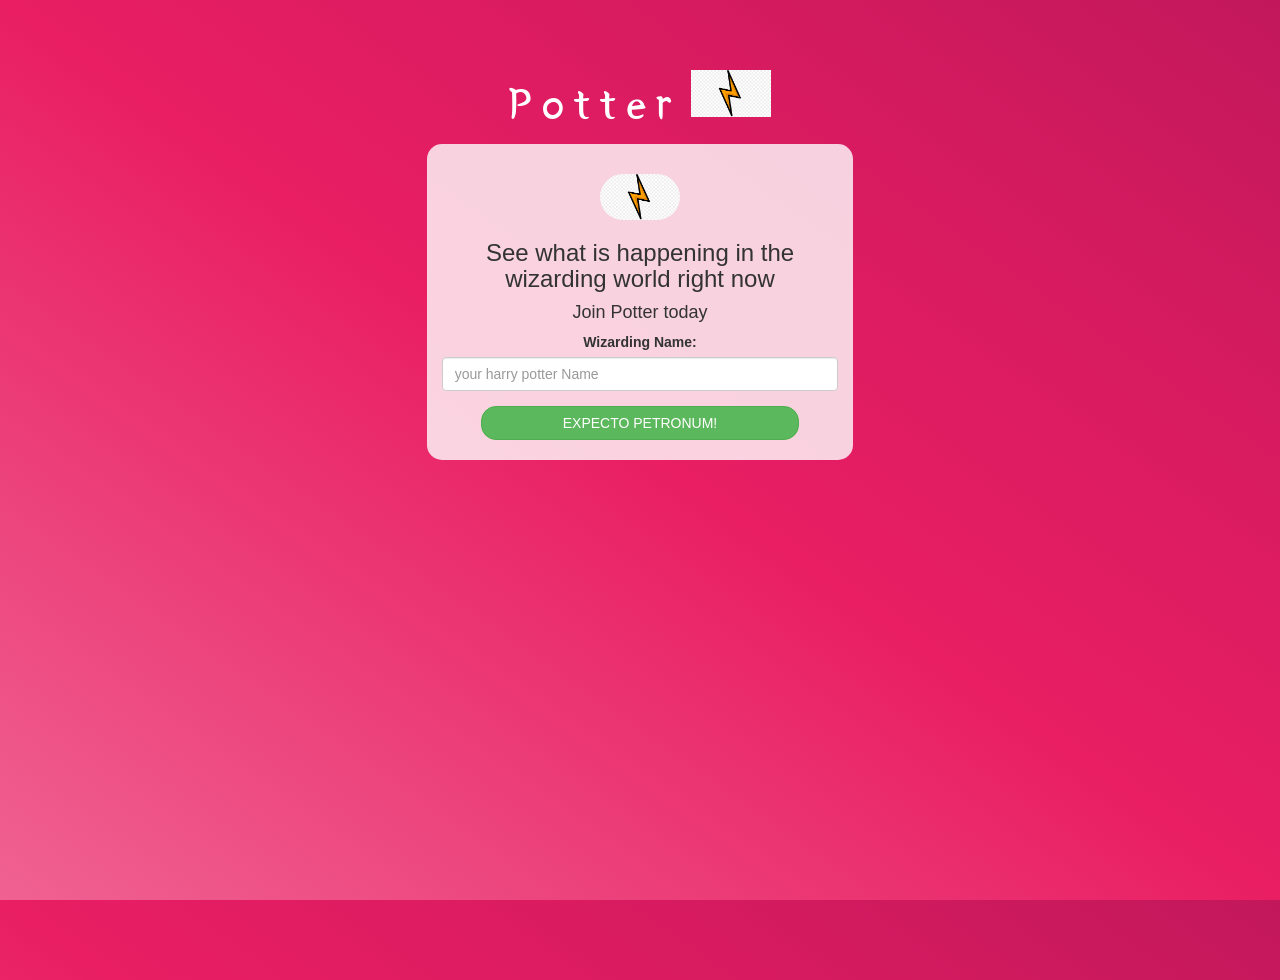
<file: index.html>
<!DOCTYPE html>
<html>
<head>
	<title>potter</title>
<link href="https://fonts.googleapis.com/css?family=Yeon+Sung&display=swap" rel="stylesheet"><meta name="viewport" content="width=device-width, initial-scale=1">

<link rel="stylesheet" href="https://maxcdn.bootstrapcdn.com/bootstrap/3.4.0/css/bootstrap.min.css">
<script src="https://ajax.googleapis.com/ajax/libs/jquery/3.4.1/jquery.min.js"></script>
<script src="https://maxcdn.bootstrapcdn.com/bootstrap/3.4.0/js/bootstrap.min.js"></script>

<link rel="stylesheet" type="text/css" href="style.css">
<script src="kwitter.js"></script>
</head>
<body>
<center>
	<h1 class="header">	
		Potter	<sup>
	<img src="[data-uri]">
	</sup>
</h1>
	<div class="col-lg-4 col-md-6 col-sm-6 col-xs-11 login_div">
	<img src="[data-uri]" class="logo">
		<h3 >See what is happening in the wizarding world right now</h3>
		<h4 >Join Potter today</h4>
		<div class="form-group">
		  <label >Wizarding Name:</label>
<input type="text" id="user_name" class="form-control" placeholder="your harry potter Name">    
		</div>
		<button id="login_button" class="btn btn-success"onclick="adduser()">EXPECTO PETRONUM!</button>
		<br><br>
	</div>
</center>
</body>
</html>
</file>
<file: style.css>
html, body
{
  height: 100%;
  margin: 0;
}

body
{
background-image: linear-gradient(to right top, #F06292, #EC407A, #E91E63, #D81B60, #C2185B);
}

.header
{
	color: white;font-family: 'Yeon Sung';font-size: 45px;letter-spacing: 10px;margin-top: 80px;
}
.header img
{
	width: 80px;margin-left: -15px;
}

.login_div
{
	background: rgba(255,255,255,0.8);float: none;border-radius: 15px;
}

.logo
{
	width: 80px;margin-top: 30px;border-radius: 40px;
}

#login_button
{
	width: 80%;border-radius: 15px;
}

.room_name
{
	cursor: pointer;
	font-size: 20px;
}


#logout
{
	font-size: 20px; float: right;
}


#output
{
	padding: 10px; width:80%;background: rgba(255,255,255,0.8);border-radius: 15px;
}

.input_div_room_page
{
	width: 80%;
}

.input_div label
{
	color: gold;font-size: 20px;
}


.input_div_message_page
{
	position: fixed;bottom: 0px;width: 100%;background: rgba(255,255,255,0.8);
}
.input_div_message_page label
{
	color: gold;
}
.input_div_message_page #msg
{
	width: 80%;
}
.input_div_message_page button
{
	margin-top: 15px;
	width: 50%; 
}
.color_white
{
	color: pink
}

.user_tick
{
	width:20px;
}
.message_h4
{
	padding-left:5px;color:grey;
}
</file>
